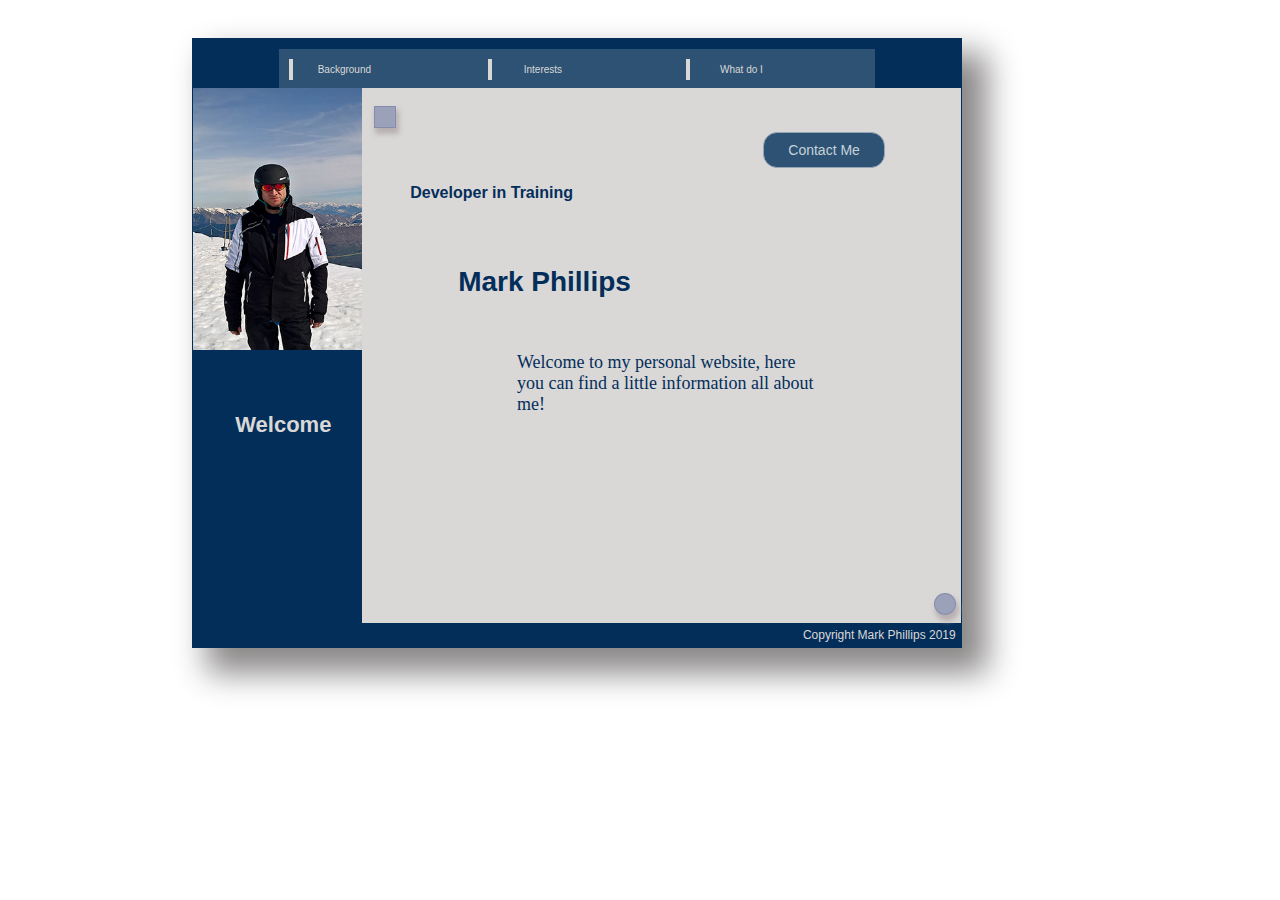
<file: index.html>
<!DOCTYPE html>
<html lang="en">
<head>
    <meta charset="UTF-8">
    <meta name="viewport" content="width=device-width, initial-scale=1.0">
    <meta http-equiv="X-UA-Compatible" content="ie=edge">

    <link rel="stylesheet" href="./styles/main.css">

    <title>Mark Phillips</title>
</head>

<body>

    <div class="card primary">
        
        <div role="wrapper" class="navWrapper594">
            <section role ="hidden-md-and-up"  >
                <span class = "hidden_imageWrapper">
                    <img src="./assets/img/me-200.jpg" alt="Picture of Mark in the French Pyrenees. He is kitted out in ski clothing, 
                    a dark suit jacket with white patche on the arm and chest. There are red accents on the zips.">
                </span>
          
            </section>
           
           
            <div role="wrapper">
                   
                <nav class="secondary" role="navigation" >
                    <ul>

                        <li><a href="./src/background/index.html" class="tertiary">Background</a></li>
                        <li><a href="./src/Interests/index.html" class="tertiary">Interests</a></li>
                        <li><a href="./src/why/index.html" class="tertiary">What do I</a></li>
                        
                        
                    </ul>
                </nav>

                <header role="hidden-header" class="display594">
                    Welcome
                </header>
            </div>
        </div>
        
        <main role="main">

            <section class="lhs" role="side-panel">

                    <img src="./assets/img/me-400.jpg" alt="Picture of Mark in the French Pyrenees. He is kitted out in ski clothing,
                     a dark suit jacket with white patche on the arm and chest. There are red accents on the zips.">
                    <br>
                    <br>
                    <br>
                    <h3 class="pageTitle">Welcome</h3>

            </section>

            <div class="rhs primaryInverse" role="body-content">
                <br>
                
                <div class="upperGraphicWrapper">
                        <span class="square"></span> 
                </div>
                
                <br>

                <section class="contactMeWrapper" role="contactMe">
                        <span class="filler"></span>
                        <span class="filler"></span>
                        <span class="filler"></span>
                        <span class="filler"></span>
                        <span class = "contactMe ">
                            
                        <a role ="button" href="./src/contactMe/index.html" class="button">Contact Me</a>
                </section>

                <section role="welcome">
                        
                            <header>

                                <p role="subheader">Developer in Training </p>
                                                
                                <h1>Mark Phillips</h1>
        
                            </header>
        
                            <p class="intro" >
                                    Welcome to my personal website, here you can find a little information all about me!
                                  
                            </p>
                           
                </section>

                <div class="bottomGraphicWrapper">
                        <span class="filler"></span>
                        <span class="filler"></span>
                        <span class="filler"></span>
                        <span class="filler"></span>
                        <span class="circle"></span>
                </div>
                <footer class="primary">
                        Copyright Mark Phillips 2019
                </footer>
            </div>


        </main>

    </div>


</body>
</html>
</file>
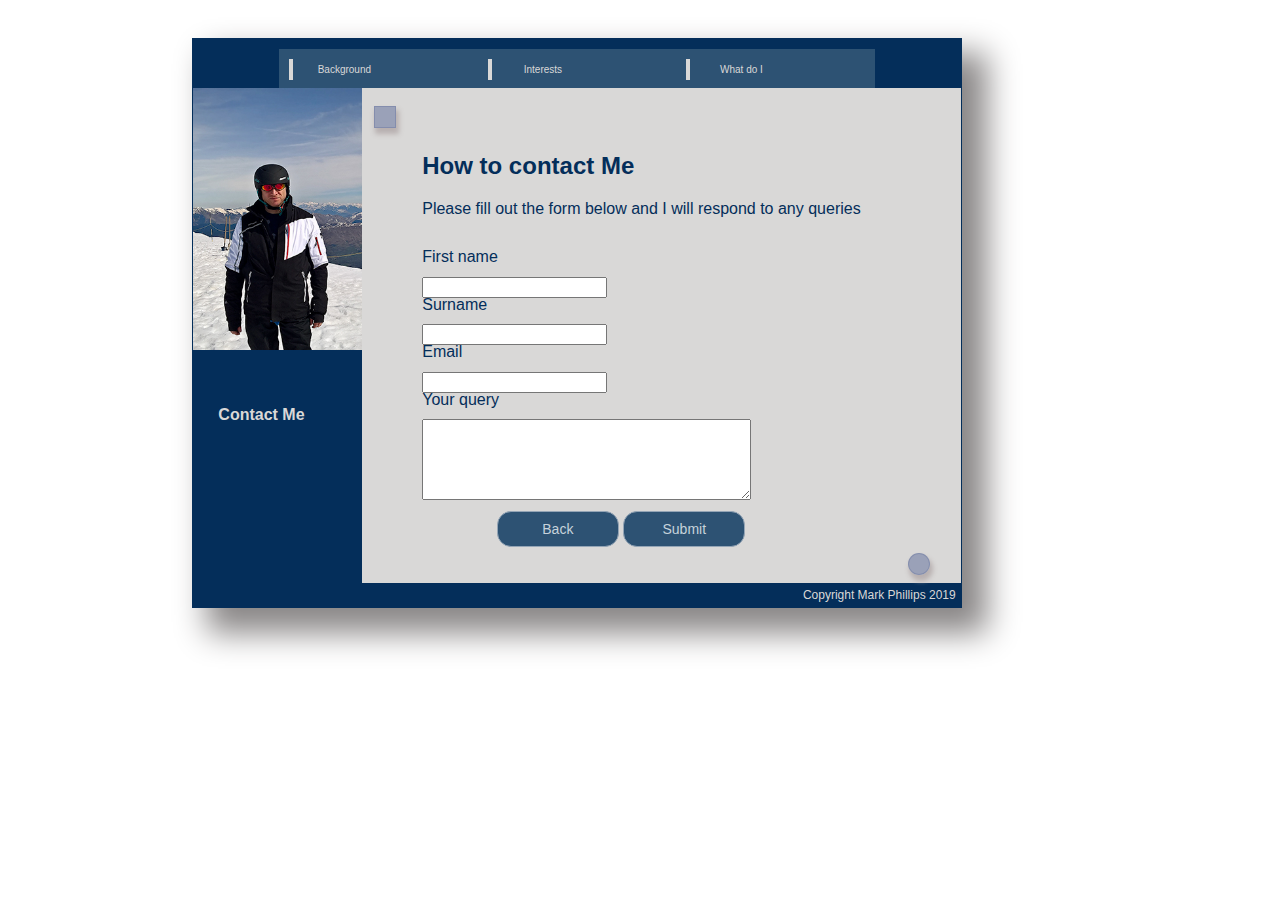
<file: src/contactMe/index.html>
<!DOCTYPE html>

<!-- index.html > Interests page -->

<html>
    <head>
        <meta name="viewport" content="width=device-width, initial-scale=1.0"> 
        <link rel="stylesheet" href="../../styles/main.css">
        <link rel="stylesheet" href="./styles.css">

        <title>Mark Phillips - Interests</title>

    </head>

    <body>
            <div class="card primary">
        
                    <div role="wrapper" class="navWrapper594">
                        <section role ="hidden-md-and-up"  >
                            <span class = "hidden_imageWrapper">
                                <img src="../../assets/img/me-200.jpg" alt="Picture of Mark in the French Pyrenees. He is kitted out in ski clothing, 
                                a dark suit jacket with white patche on the arm and chest. There are red accents on the zips.">
                            </span>
                       
                       
                        </section>
                        <div role="wrapper">
                               
                            <nav class="secondary" role="navigation" >
                                <ul>
                                  
                                    <li><a href="../background/index.html" class="tertiary">Background</a></li>
                                    <li><a href="../Interests/index.html" class="tertiary">Interests</a></li>
                                    <li><a href="" class="tertiary">What do I</a></li>
                                    
                                </ul>
                            </nav>
            
                            <header role="hidden-header" class="display594">
                                Contact Me
                            </header>
                        </div>
                       
                    </div>
                    
                    <main role="main">
            
                        <section class="lhs" role="side-panel">
            
                                <img src="../../assets/img/me-400.jpg" alt="Picture of Mark in the French Pyrenees. He is kitted out in ski clothing, a dark suit jacket with white patche on the arm and chest. There are red accents on the zips.">
                                <br>
                                <br>
                                <br>
                                <h3 class="pageTitle">Contact Me</h3>
            
                        </section>
            
                        <div class="rhs primaryInverse" role="body-content">
                            <br>
                            
                            <div class="upperGraphicWrapper">
                                    <span class="square"></span> 
                            </div>
                            
                            <br>
                        <header>
                            <h2>How to contact Me</h2>
                        </header>

                        <!-- popup repsonse once user has submitted the form -->
                        
                        <div class="popupWrapper">
                            
                            <div class="popUp">
                                <p>Thank you for submitting your question, I will be in contact in due course.</p>
                                <p>You have submitted the following information:</p> 
                                <p id="placeHolder"></p>

                                <p>If this is not correct, please click "Edit" otherwise click Ok</p></p>

                                <div class="buttonWrapper">
                                    <a href="javascript:{};" class="button" role="button" onclick="onEditClicked()">Edit</a>
                                    <a href="javascript:{};" class="button" role="button" onclick="onOkClicked()">Ok</a>
                                </div>
                            </div>

                        </div>
                        
                        <p>Please fill out the form below and I will respond to any queries</p>



                        <form name="contactMeForm" class="contactMeForm" id="contactMe" action="#">
                            
                            <label for="firstName">First name</label>
                            <input type="text" required id = "firstName" name="firstName">
                            
                            <p class="validationMsg" id="firstNameInvalid"></p>

                            <label for="surname">Surname</label>
                            <input type="text" required id= "surname" name="surname">
                            <p class="validationMsg" id = "surnameInvalid"></p>

                            <label for="email">Email</label>
                            <input type="email" required id= "email" name="email">
                            <p class="validationMsg" id = "emailInvalid"></p>
                   
                            <label for="query">Your query</label>
                            <textarea  id="query" name= "query" rows="5" ></textarea>

                            
                            <div class="buttonWrapper">
                                <a href="../../index.html" role="button" class="button">Back</a>
                                <a href="javascript:{}" role="button" class="button" onclick = "onFormSubmit();" >Submit</a> 
                            </div>        
                        </form>


               
                    <div class="bottomGraphicWrapper">
                        <span class="filler"></span>
                        <span class="filler"></span>
                        <span class="filler"></span>
                        <span class="filler"></span>
                        <span class="circle"></span>
                    </div>

                    <footer class="primary">
                        Copyright Mark Phillips 2019
                    </footer>
        
                  
                        </div>
                    </main>
                    
            </div>

     

<script src="index.js"></script>


</body>




</html>
</file>
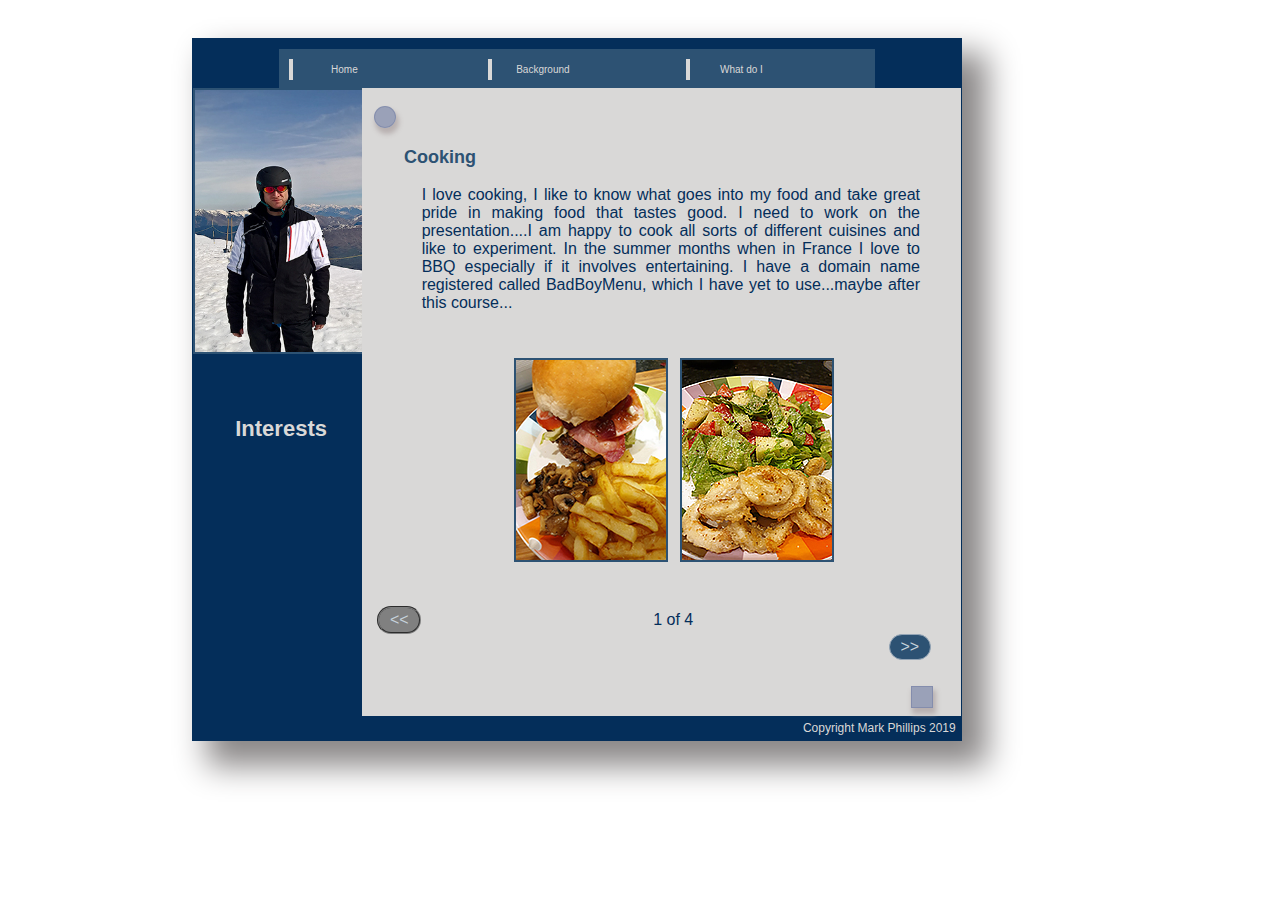
<file: src/Interests/index.html>
<!DOCTYPE html>

<!-- index.html > Interests page -->

<html>

<head>
    <meta name="viewport" content="width=device-width, initial-scale=1.0">
    <link rel="stylesheet" href="../../styles/main.css">
    <link rel="stylesheet" href="./styles.css">

    <title>Mark Phillips - Interests</title>

</head>

<body>


    <div class="card primary">

        <div role="wrapper" class="navWrapper594">
            <section role="hidden-md-and-up">
                <span class="hidden_imageWrapper">
                    <img src="../../assets/img/me-200.jpg"
                        alt="Picture of Mark in the French Pyrenees. He is kitted out in ski clothing, 
                                    a dark suit jacket with white patche on the arm and chest. There are red accents on the zips.">
                </span>
            </section>

            <div role="wrapper">

                <nav class="secondary" role="navigation">
                    <ul>

                        <li><a href="../../index.html" class="tertiary">Home</a></li>
                        <li><a href="../background/index.html" class="tertiary">Background</a></li>
                        <li><a href="../why/index.html" class="tertiary">What do I</a></li>

                    </ul>
                </nav>

                <header role="hidden-header" class="display594">
                    Interests
                </header>
            </div>

        </div>



        <main role="main">

            <section class="lhs" role="side-panel">

                <img src="../../assets/img/me-400.jpg"
                    alt="Picture of Mark in the French Pyrenees. He is kitted out in ski clothing, a dark suit jacket with white patche on the arm and chest. There are red accents on the zips.">
                <br>
                <br>
                <br>
                <h3 class="pageTitle">Interests</h3>

            </section>

            <div class="rhs primaryInverse" role="body-content">
                <br>

                <div class="upperGraphicWrapper">
                    <span class="circle"></span>
                </div>

                <br>

                
                <section class="sectionWrapper">

                    <h2 class="secondary_text">
                        
                    </h2>


                    <div>
                        <p>
                        
                        </p>
                        
                        <ul></ul>
                        
                    </div>

                </section>

                <nav class="navigation">

                    <a href="javascript:{}" class="navButton navButtonPrevious" onclick="onPreviousClicked()"><<</a>
                    <span>of</span>
                    <a href="javascript:{}" class="navButton navButtonNext" onclick="onNextClicked()">>></a>
                </nav>


                <div class="bottomGraphicWrapper">
                    <span class="filler"></span>
                    <span class="filler"></span>
                    <span class="filler"></span>
                    <span class="filler"></span>
                    <span class="square"></span>
                </div>

                <footer class="primary">
                    Copyright Mark Phillips 2019
                </footer>


            </div>

        </main>


    </div>



    <script src="data.js"></script>
<script src="index.js"></script>

</body>




</html>
</file>
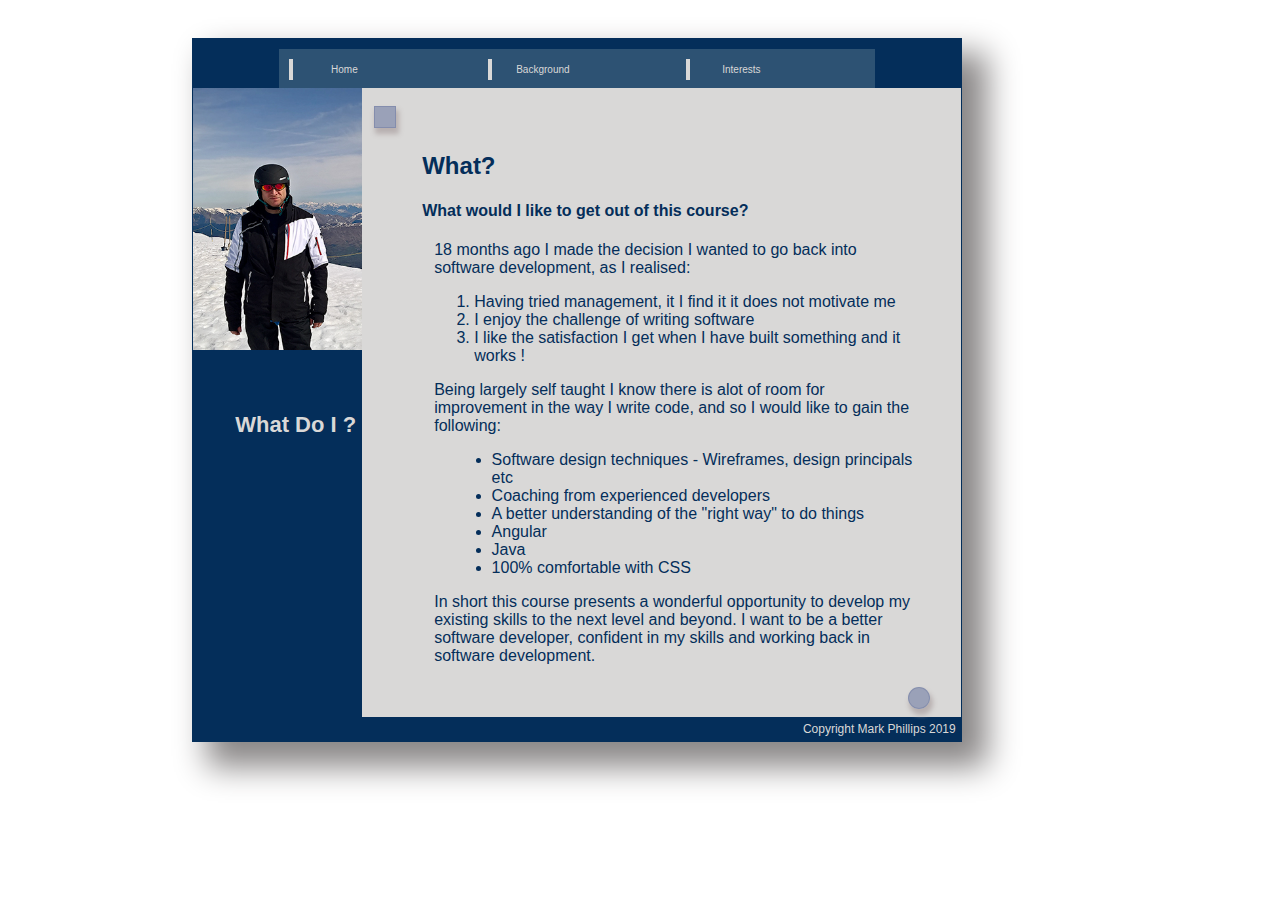
<file: src/why/index.html>
<!DOCTYPE html>

<!-- index.html > Interests page -->

<html>
    <head>
        <meta name="viewport" content="width=device-width, initial-scale=1.0"> 
        <link rel="stylesheet" href="../../styles/main.css">
        <link rel="stylesheet" href="./styles.css">

        <title>Mark Phillips - What do I </title>

    </head>

    <body>
    
            <div class="card primary">
        
                    <div role="wrapper" class="navWrapper594">
                        <section role ="hidden-md-and-up"  >
                            <span class = "hidden_imageWrapper">
                                <img src="../../assets/img/me-200.jpg" alt="Picture of Mark in the French Pyrenees. He is kitted out in ski clothing, 
                                a dark suit jacket with white patche on the arm and chest. There are red accents on the zips.">
                            </span>
                          
                         </section>
                       
                       
                        <div role="wrapper">
                               
                            <nav class="secondary" role="navigation" >
                                <ul>
            
                                    <li><a href="../../index.html" class="tertiary">Home</a></li>
                                    <li><a href="../background/index.html" class="tertiary">Background</a></li>
                                    <li><a href="../Interests/index.html" class="tertiary">Interests</a></li>
                                
                                </ul>
                            </nav>
            
                            <header role="hidden-header" class="display594">
                               What Do I ?
                            </header>
                        </div>
                 </div>
                  
                <main role="main">

                    <section class="lhs" role="side-panel">

                            <img src="../../assets/img/me-400.jpg" alt="Picture of Mark in the French Pyrenees. He is kitted out in ski clothing, a dark suit jacket with white patche on the arm and chest. There are red accents on the zips.">
                            <br>
                            <br>
                            <br>
                            <h3 class="pageTitle">What Do I ?</h3>

                    </section>

                    <div class="rhs primaryInverse" role="body-content">
                        <br>
                        
                        <div class="upperGraphicWrapper">
                                <span class="square"></span> 
                        </div>
                        
                        <br>
                                <header>

                                    <h2>
                                        What?
                                    </h2>

                                    <h4>What would I like to get out of this course?</h4>
                                </header>

                                <section class="what_mainContent">
                                    <div>
                                    <p>
                                        18 months ago I made the decision I wanted to go back into software development, as I realised: 
                                            
                                    </p>    

                                        <ol class="numberedList">
                                            <li>Having tried management, it I find it it does not motivate me</li>
                                            <li>I enjoy the challenge of writing software</li>
                                            <li>I like the satisfaction I get when I have built something and it works !</li>
                                        </ol>
                                        
                                        <p>Being largely self taught I know there is alot of room for improvement in the way I write code,
                                            and so I would like to gain the following:
                                        </p>
                                        
                                        <ul>
                                            <li>Software design techniques - Wireframes, design principals etc</li>
                                            <li>Coaching from experienced developers</li>
                                            <li>A better understanding of the "right way" to do things</li>
                                            <li>Angular</li>
                                            <li>Java</li>
                                            <li>100% comfortable with CSS</li>

                                        </ul>
                                        <p>In short this course presents a wonderful opportunity to develop my existing skills to the next
                                            level and beyond. I want to be a better software developer, confident in my skills
                                            and working back in software development.
                                        </p>

                                    </div>
                                </section>
                                        
                                                
                                            
                                        
                        
                    
                            <div class="bottomGraphicWrapper">
                                <span class="filler"></span>
                                <span class="filler"></span>
                                <span class="filler"></span>
                                <span class="filler"></span>
                                <span class="circle"></span>
                            </div>

                            <footer class="primary">
                                Copyright Mark Phillips 2019
                            </footer>
                
                        
                        </div>
                </main>

           </div>

   




</body>




</html>
</file>
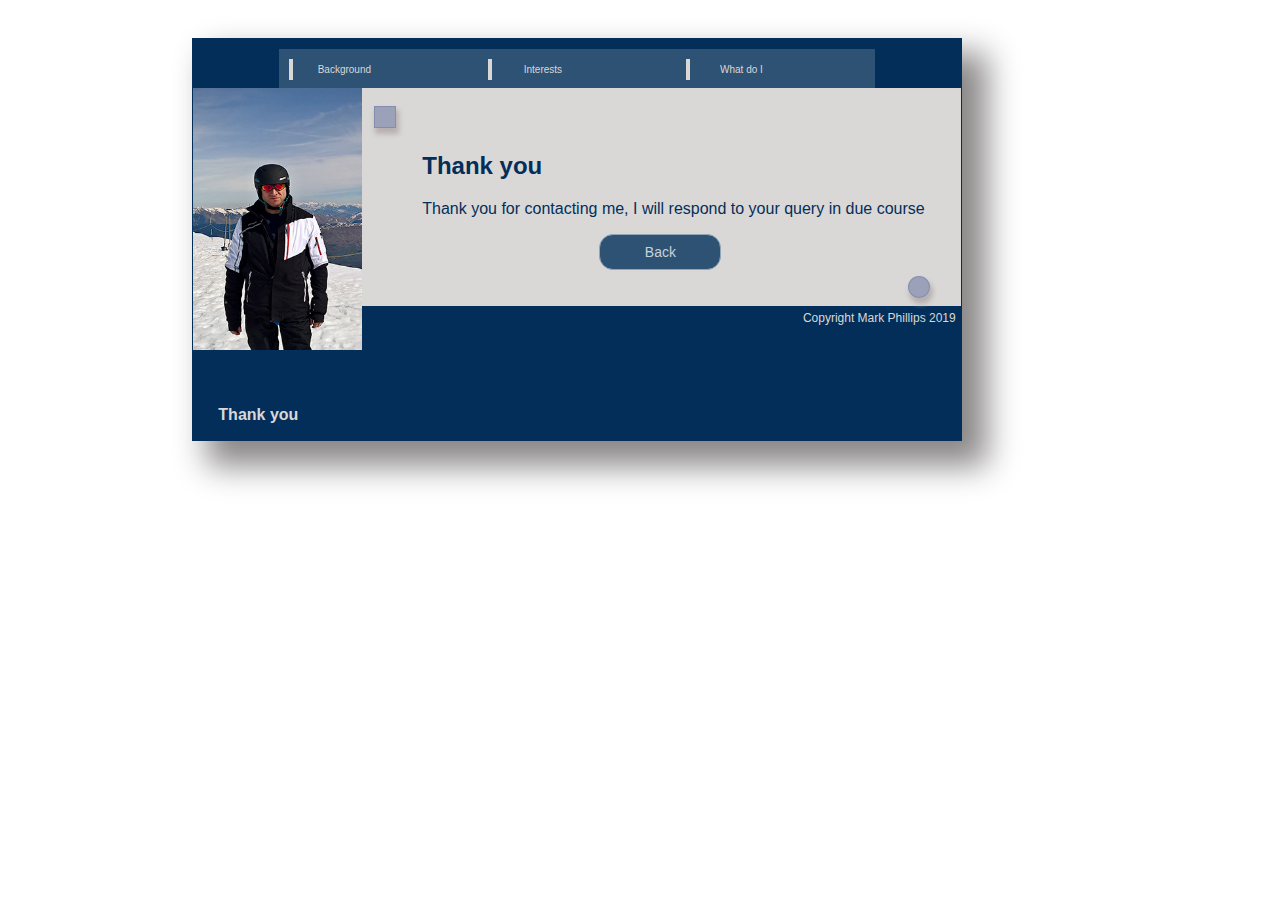
<file: src/contactMe/thankyou.html>
<!DOCTYPE html>

<!-- index.html > Interests page -->

<html>
    <head>
        <meta name="viewport" content="width=device-width, initial-scale=1.0"> 
        <link rel="stylesheet" href="/styles/main.css">
        <link rel="stylesheet" href="./styles.css">

        <title>Mark Phillips - Interests</title>

    </head>

    <body>
            <div class="card primary">
        
                    <section role="wrapper" class="navWrapper594">
                        <section role ="hidden-md-and-up"  >
                            <span class = "hidden_imageWrapper">
                                <img src="/assets/img/me-200.jpg" alt="Picture of Mark in the French Pyrenees. He is kitted out in ski clothing, 
                                a dark suit jacket with white patche on the arm and chest. There are red accents on the zips.">
                            </span>
                        </section>
                       
                       
                        <div role="wrapper">
                               
                            <nav class="secondary" role="navigation" >
                                <ul>
            
                                    <li><a href="/src/background/index.html" class="tertiary">Background</a></li>
                                    <li><a href="/src/Interests/index.html" class="tertiary">Interests</a></li>
                                    <li><a href="" class="tertiary">What do I</a></li>
                                    
                                </ul>
                            </nav>
            
                            <header role="hidden-header" class="display594">
                                Contact Me
                            </header>
                        </div>
                       
                    
                     </section>
                    <main role="main">
            
                        <section class="lhs" role="side-panel">
            
                                <img src="/assets/img/me-400.jpg" alt="Picture of Mark in the French Pyrenees. He is kitted out in ski clothing, a dark suit jacket with white patche on the arm and chest. There are red accents on the zips.">
                                <br>
                                <br>
                                <br>
                                <h3 class="pageTitle">Thank you</h3>
            
                        </section>
            
                        <div class="rhs primaryInverse" role="body-content">
                            <br>
                            
                            <div class="upperGraphicWrapper">
                                    <span class="square"></span> 
                            </div>
                            
                            <br>
                            
                            <section class="pushDown">
                            
                                <header role="heading" class="thankyou">
                                        <h2>Thank you</h2>
                                </header>

                                <p>Thank you for contacting me, I will respond to your query in due course</p>

                                <div class="buttonWrapper">
                                    <a href="/index.html" class="button"> Back</a>
                                </div>    

                            </section>
                            
                            <div class="bottomGraphicWrapper">
                                <span class="filler"></span>
                                <span class="filler"></span>
                                <span class="filler"></span>
                                <span class="filler"></span>
                                <span class="circle"></span>
                            </div>

                            <footer class="primary">
                                Copyright Mark Phillips 2019
                            </footer>
        
                  
                        </div>
                    </main>
                    
            </div>

     




</body>




</html>
</file>
<file: styles/main.css>
body, ul, li, a{
    margin:0;
    padding:0;
    font-family: 'Segoe UI', Tahoma, Geneva, Verdana, sans-serif;

}

/* ==========================================
   define colour palette
   ==========================================
 */


.primary{
    background-color: #042e5A;
    color:#d9d8d7
}

.accent{
   background-color: #2D5273;
   color :#DA750D;
}

.accent_Inverse_Light{
    background-color: rgb(96, 144, 185);
    color :#DA750D;
 }

.secondary{
    background-color: #2D5273;
    color:#D9D8D7;
}

.secondary_text{
    color: #2D5273;
   
}

.tertiary{
    
    color:#D9D8D7;
}

.primaryInverse{
    background-color: #D9D8D7;
    color:#042E5A;
}


/* layout elements*/


.card{
    
    width       : 60%;
    border      : 1px solid #042e5A;
    margin-top  : 3%;
    margin-left : 15%;
    box-shadow  : 20px 20px 30px 5px #8a8787;
    max-width   : 1100px ;
   
}

/* nav elements*/
nav {
    padding : 10px;
    width   : 75%;
    margin  : 10px auto;


}

nav ul{
    white-space : nowrap;
    margin      : auto;
    
}

nav li{
    display         : inline-block;
    width           : 33%; 
    border-left     : 4px solid #d9d8d7;
   
}

nav ul li a{
    width           : 33%;
    max-width       : 100%;
    padding         : 5px 20px;
    text-decoration : none;
    display         : inline-block;
    font-size       : 16px;
    text-align      : center;
    
}

/* only show at 594 pixels and below */
.display594{
    display : none;
         
        }
/* ==========================================
    Main Page content
   ==========================================
 */
 

.lhs, .rhs{ 
    margin-top          : -12px;
    display             : inline-block;
    vertical-align      : top;
    padding             : 0px;
}

.lhs{
   
    background-color    : #042e5A;
    width               : 22%;
    
}

.rhs{
    width       : 77.9%;
    margin-left : -4px;
}


/* used for responsive display shows the profile image along side the nav menu on small displays */
.hidden_imageWrapper{
    display : none;
}

.imageWrapper{
    display             : inline-block;
    height              : 75%;
    background-color    : #042e5A;
    width               : 36%; 
    
}

.lhs img{
    
    max-width   : 100%;
    height      : auto;
    width       : auto;

}
/*side bar page title*/
.pageTitle{
    display     : inline-block;
    margin-left :25%;
    font-size   :22px;

}



header h1{
    display     : inline-block;
    font-size   : 28px;
    margin-left : 16%;
    margin-top  : 8%;
}

header p{
    font-size   : 16px;
    font-weight : bold;
    margin-left : 8%;
}

.contactMeWrapper{
    width   : 100%;
    display : inline-block;
    
  
}

.button{
    line-height         : 30px;
    padding             : 2px 20px;
    border              : 1px solid  rgb(148, 165, 182);
    background-color    : #2D5273;
    font-size           : 14px; 
    color               : rgb(198, 210, 219);
    display             : inline-block;
    width               : 80px;
    text-decoration     : none;
    text-align          : center; 
    border-radius       : 1em;
    height              : 30px;
}




/* main text content */
.intro{
    padding         : 5px;
    white-space     : normal;
    width           : 50%;
    font-size       : 18px;
    font-family     : 'Trebuchet MS';
    text-align      : left;    
    margin-top      : 5%;
    margin-left     : 25%;
    display         : inline-block;
    
}

footer{
    font-size   : 12px;
    text-align  : right;
    padding     : 5px;
}

/*==============================================================
    Shapes
   =============================================================
*/

.upperGraphicWrapper{
  
    display     : inline-block;
    margin-left : 2%;
    
}


.square{
    border      : 1px solid  rgba(120, 131, 166, 0.644);
    background  : rgba(120, 131, 166, 0.644);
    width       : 20px;
    height      : 20px;
    display     : inline-block;
    box-shadow  : 2px 5px 5px 1px rgb(184, 176, 176);
}


.bottomGraphicWrapper{
 
    margin-top      : 26%;  /* don't like this but only way I can find to push circle to bottom of page aside from repeated br's*/
    width           : 100%;
    height          : 30px;
    display         : inline-block;
    text-align      : right;
  

}

/* pad the space to have the graphic on the right, could not get it to work using other methods */
 .filler{
    width       : 20%;
    height      : 20px;
    display     : inline-block;
}

.circle{
    width           : 20px;
    height          : 20px;
    border          : 1px solid  rgba(120, 131, 166, 0.644);
    border-radius   : 50%;
    background-color: rgba(120, 131, 166, 0.644);
    box-shadow      : 2px 5px 5px 1px rgb(184, 176, 176);
    display         : inline-block;     /*needs to be an inline block to form a circle */
    margin-right    : 5px;
}



/*==============================================================================
    Reactive Styles
  ==============================================================================
*/


nav ul li:hover{
    border-left     : 4px solid #e47b12;
    border-radius   : 60%;
}

nav ul li a:hover{
    position        : relative;
    top             : -1px;
    color           : #5B83A6;
    font-weight     : 800;
}


.button:hover, .navButton:hover{
    background-color    : rgb(198, 210, 219);
    color               : #2D5273;
}
/*==============================================================================
    Responsive Styles
  ==============================================================================
*/



@media screen and (max-width: 2040px){
    
    .contactMeWrapper span.filler{
        width   : 18%;
    }
  
    .intro{
        margin-left : 25%;
    }
}


@media screen and (max-width: 1476px){
    
    .contactMeWrapper span.filler{
        width : 16%;
    }
  
    
nav ul li a{
    width           : 33%;
    max-width       : 100%;
    padding         : 5px 20px;
    text-decoration : none;
    display         : inline-block;
    font-size       : 10px;
    text-align      : center;
    
}
  
    }
   
@media screen and (max-width: 1124px){
    
    .contactMeWrapper span.filler:first-child{
  
        display : none;
    }

}

        
    

@media screen and (max-width: 1024px){

    .contactMeWrapper span.filler{
        width : 15%;
    }
    nav ul li a{
        width           : 33%;
        max-width       : 100%;
        padding         : 5px 5px 5px 15px;
        text-decoration : none;
        display         : inline-block;
        font-size       : 10px;
        text-align      : center;
        
    }
    header h1{
        font-size : 1em;
    }

    header p{
        font-size : 10px;
    }
    
    .intro{
        font-size : 11px;
    }

    .pageTitle{
        margin-left : 20%;
        font-size   : 20px;
    }
    }
 
 
@media screen and (max-width: 850px){

    
    div.bottomGraphicWrapper span.filler:first-child{
  
        display : none;
    }

    }   

@media screen and (max-width: 768px){

    .contactMeWrapper span.filler{
        width   : 8%;
    }
    
    .pageTitle{
        margin-left : 15%;
        font-size   : 14px;
    }

    }


    @media screen and (max-width: 594px){

      .mainContent{
        white-space : normal; 
      }

      nav {
        display         : inline-block;
        width           : 100%;
        padding         : 0px;
        vertical-align  : top;
        
    }
   
      nav li{
        display     : block;
        width       : 20%; 
         
    }

    nav ul li a{
        padding-top : 2px;
    }

    .card section{
        display : inline-Block;
    }
    
    section.lhs{
      display   : none;
    }
    .navWrapper594{
        width:100%;
      
    }
    .navWrapper594 div {
        display         : inline-block;
        vertical-align  : top;
        width           : 50%;
    }
    
    .display594{
        display     : inline-block;
        margin-top  : 10%;
        margin-left : 15%
            }
    .contactMe{
        font-size   : 10px;
        font-weight : bold;
        padding     : 4px 7px 4px 7px;

    }
    
    .contactMeWrapper span.filler{
        width :  8%;
    }

    .lhs img{
        display : none;
    }
    .rhs{
        width : 100%;
    }
    .pageTitle{
      
        display : none;
    }
    .button{
        font-size : 0.9em
    }
    .hidden_imageWrapper{
        vertical-align      : top;
        display             : inline-block;
        
        background-color    : #042e5A;
        width               : 100%; 
      
    }
    .hidden_imageWrapper img{
        
        max-width       : 100%;
        height          : auto;
        width           : auto;
        
    }
}   
 

@media screen and (max-width: 456px){

    .display594{
        display         : block;
        position        : sticky; 
        top             :10px;
        margin-top      : 1%;
        margin-bottom   : 7%;
        margin-left     : 15%
        
            }

    .navWrapper594 div {
        display         : block;
        top             : 0px;
        width           : 100%;
        
    }


}
</file>
<file: src/contactMe/styles.css>
header h2{
    margin-left : 10%;
    white-space: normal;
}
 
p{
    margin-left : 10%; 
    white-space: normal;
}

form {
    margin-top  : 5%;
    margin-left : 10%;
    white-space : normal;
    
}

form input, form textArea {
    display   : block;
    margin    : 2% 0;
    
}

textarea{
    resize  : both;
    overflow: auto;
    width   : 60%;  
}

.buttonWrapper {
   
    width       : 60%;
    text-align  : right;
    display     : inline-block;
}



.bottomGraphicWrapper{
    margin-top      : 1%;
    text-align      : center;
    padding-left    : 2%;
    
  
  }

/* no longer needed as the thank you page has been replaced with a popup, left in to be consistent with previous submission
  purpose is to create some space between content on the page

.pushDown{
    margin  :17% 10%;;
    display : inline-block;
}

.pushDown div{
    margin-top  : 5%;
}

*/


/*==============================================================================
    styles to control the popup
==============================================================================*/
.popupWrapper{
    width               : 50%;
    height              : 70%;
    opacity             : .95;
    display             : none;
    background-color    : lightgray;
    top                 : 10%;
    left                : 20%;
    position            : fixed;
    box-shadow          : 20px 10px 25px gray;
    border-radius       : 2em;

}
div .popUp{
    
    width           : 80%;
    padding         : 1% ;
    background-color: whitesmoke;
    margin-left     : 10%;
    margin-top      : 15%;
    border          : 2px solid darkblue;
    border-radius   : 2em;

}

.popUp li{
    margin-left : 5%;
    
}
/* target the button wrapper to change the width to push the buttons on the popup form closer to the right hand side */
.popUp div{
    width : 90%;
    
}
/*==============================================================================
  Validation styles
 ==============================================================================
*/

.invalidField{
    border : 2px dotted red;
}

.validationMsg{
    color       : red;
    font-size   : 0.8em;
    margin-left : 0;
    margin-top  : -13px;
    padding     : 0px;
    display     : 'none';
    margin-bottom: -4px;

}


/*==============================================================================
    Responsive Styles
  ==============================================================================
*/

@media screen and (max-width: 1290px){
  
.pageTitle{
    margin-left : 15%;
    font-size   : 16px;
}
form div{
    text-align  : center;
}

}


@media screen and (max-width: 790px){
  
    .pageTitle{
         white-space: normal;
        margin-left : 4%;
        font-size   : 14px;
    }

    form div{
        text-align  : left;
    }
    }
</file>
<file: src/Interests/styles.css>
/* 

Styles for specific to the interests page */


h2{
    font-size       : 18px;
    font-weight     : 600;
    margin-bottom   : 2px;
    margin-left     : 2%;
}


 
.sectionWrapper ul{
    list-style-type : none;
    margin-left     : -2%;
    margin-top      : 5%;
    text-align      : center; 
}

.sectionWrapper ul li{
    display         : inline-block;
    margin-right    : 2%;
  
}
.sectionWrapper{
    display     : inline-block;
    width       : 98%;
    margin-left : 5%;
}

.sectionWrapper p {
    display         : inline-block;
    white-space     : normal;
    margin-left     : 5%;
    margin-right    : 2%;
    text-align      : top;
    text-align      : justify;
    padding-right   : 10px;
    width           : 85%;
    
}

/* This is a fudge to support the layout on the background page where due to formatting issues there is no ul prefixing
the list but there is a p so I can target just the li's on the background page not perfect.. */

.sectionWrapper p li{
    margin-top  : 1%;
    margin-bottom : 1%;
    margin-left: 5%;
}

.navigation{
    margin-top:5%;
    width:95%;
}

.navButton{
   
    line-height         : 20px;
    padding             : 2px 10px;
    border              : 1px solid  rgb(148, 165, 182);
    background-color    : #2D5273;
    font-size           : 1em; 
    color               : rgb(198, 210, 219);
    display             : inline-block;
    width               : 20px;
    text-decoration     : none;
    text-align          : center; 
    border-radius       : 1em;
    height              : 20px;
}

.navButtonDisabled{
    background-color: grey;
    border          : 2px solid gray;
    border-style: groove;
}

.navButtonDisabled:hover{
    background-color    : grey;
    color               : rgb(198, 210, 219);
}

nav span{
    margin-left:40%;
    
    
}

.navButtonPrevious{
    margin-left:0px;
    margin-right: auto;
}

.navButtonNext{
    margin-left:90%;
   
}

img{
    max-width       : 100%;
    height          : auto;
    width           : auto;
  
    border          : 2px solid  #2D5273;

}


/* needed to format differently from the homepage */

.bottomGraphicWrapper{
    margin-top      : 1%;
    text-align      : center;
    padding-left    : 2%;
    
  
  }


 /*==============================================================================
    Responsive Styles
  ==============================================================================
*/

  @media screen and (max-width: 1870px){

  .section_2 li{
    margin-left : 3%;
    font-size   : 0.9em;
    display     : block;
}
  }

  @media screen and (max-width: 1300px){

    .section_Wrapper div{
      
      display   : block;
  }

  
.section_1 div {
    width   : 95%;
}

.section_1 p {
    display         : block;
  
    margin-right    : 0;
    }


    .section_2 p {
        width   : 90%;
    } 
}
</file>
<file: src/why/styles.css>
header h2{
    margin-left : 10%;
}
 
header h4{
        margin-left : 10%;
}


.what_mainContent div{
    margin-left : 12%;
    width       : 80%;
    white-space : normal;
}


.what_mainContent ul{
    margin-left : 12%;
}



.bottomGraphicWrapper{
    margin-top      : 1%;
    text-align      : center;
    padding-left    : 2%;
    
  
  }

/*==============================================================================
    Responsive Styles
  ==============================================================================
*/
@media screen and (max-width: 1040px){

    header h4{
        white-space:normal;
        margin-left : 10%;
        margin-right: 10px;
}
}
</file>
